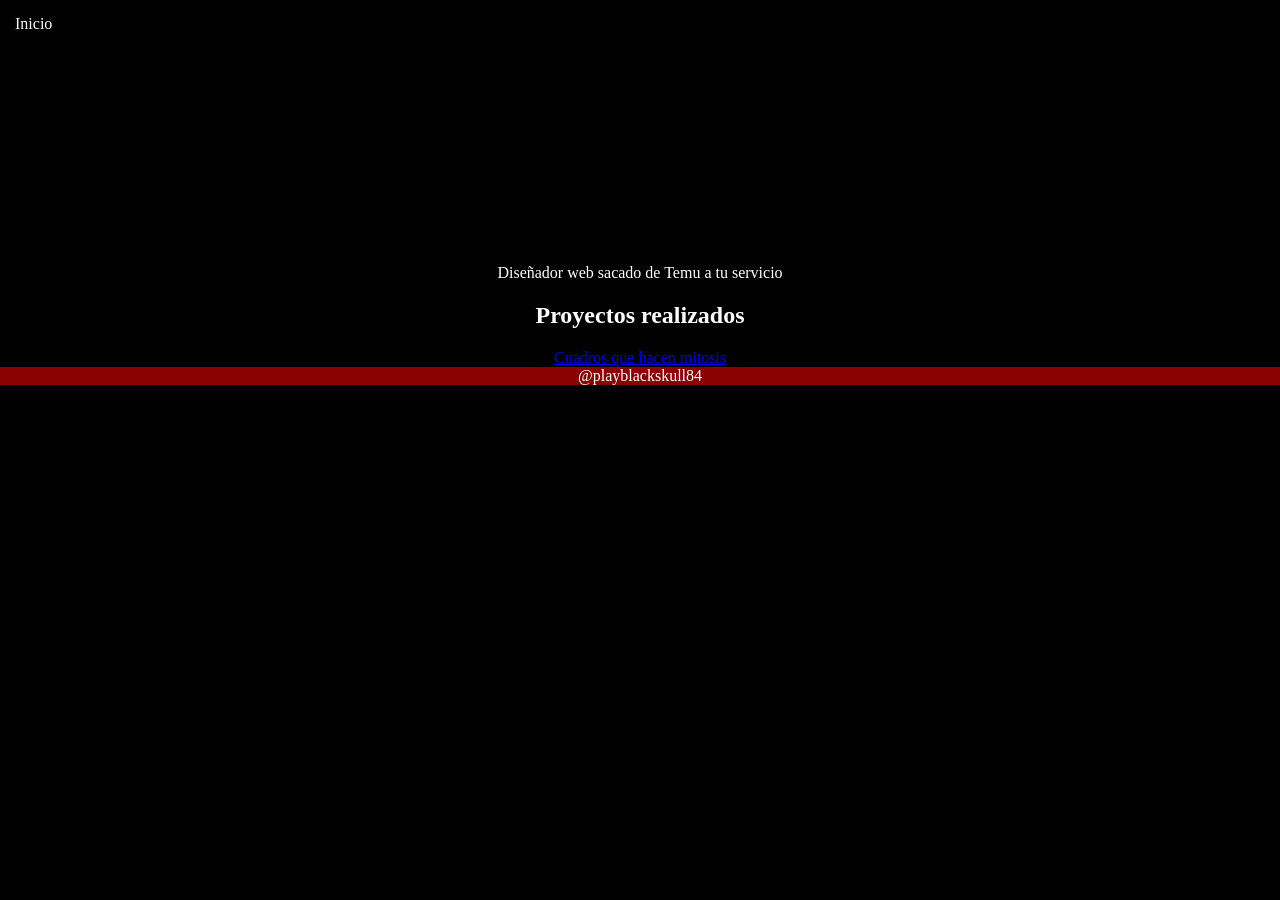
<file: index.html>
<!DOCTYPE html>
<html lang="en">
<head>
    <meta charset="UTF-8">
    <meta name="viewport" content="width=device-width, initial-scale=1.0">
    <title>Portfolio - Carlos Cano</title>
    <link rel="stylesheet" href="/CSS/estilos.css">
</head>
<body>
    
    <header>
        <nav>
            <a>Inicio</a>
        </nav>
    </header>

    <main>
        <section>
            <img>
            <p>Diseñador web sacado de Temu a tu servicio</p>
        </section>
        <section>
            <h2>Proyectos realizados</h2>
            <a href="HTML/EJ16_JS_CarlosCano/">Cuadros que hacen mitosis</a>
        </section>
    </main>

    <footer>
        <a>@playblackskull84</a>
    </footer>

</body>
</html>
</file>
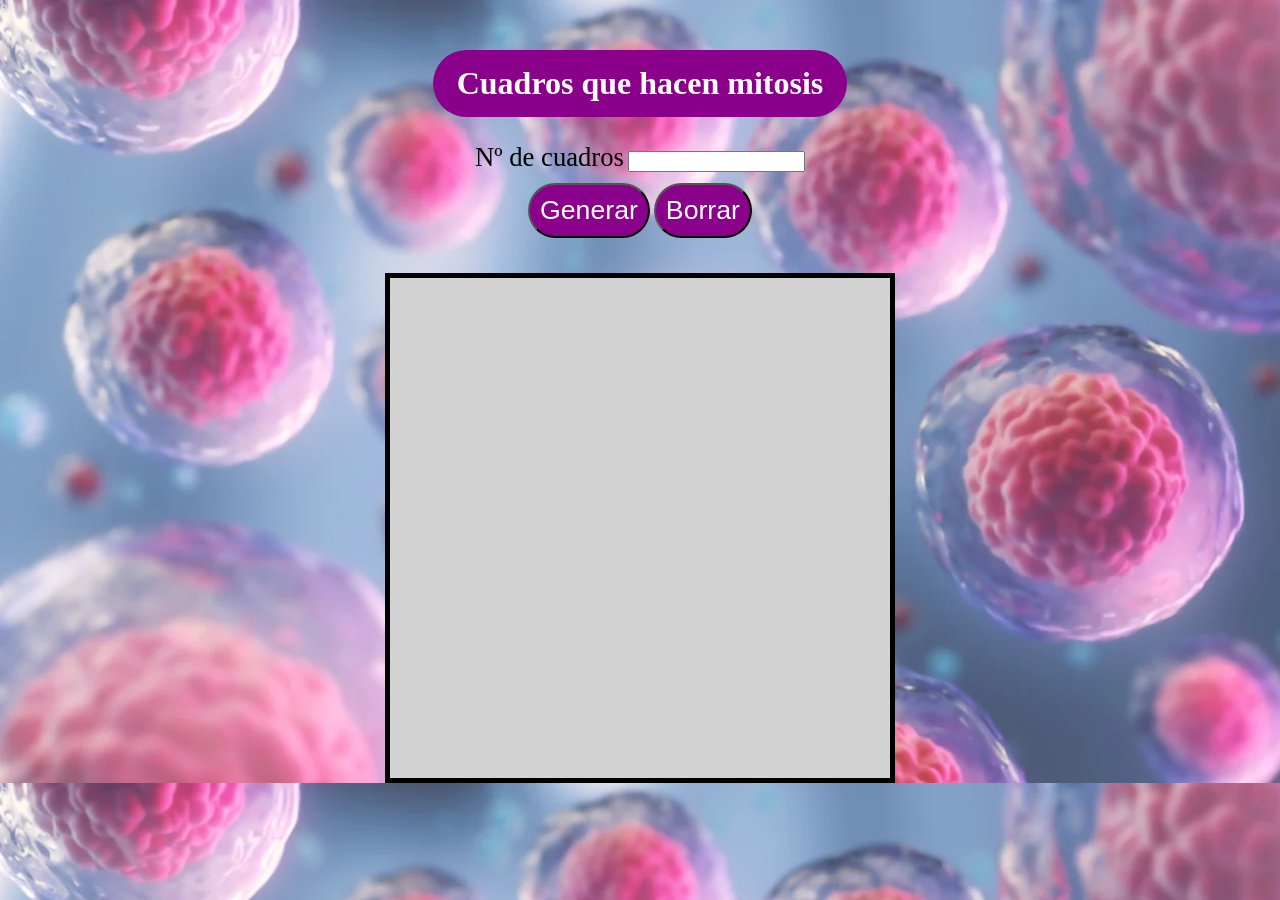
<file: HTML/EJ16_JS_CarlosCano/index.html>
<!DOCTYPE html>
<html lang="en">
<head>
    <meta charset="UTF-8">
    <meta name="viewport" content="width=device-width, initial-scale=1.0">
    <title>Ejercicio 16 - Carlos Cano</title>
    <link rel="stylesheet" href="estilos.css">
    <script defer src="app.js"></script>
</head>
<body>
    
    <header>
        <h1>Cuadros que hacen mitosis</h1>
    </header>

    <section>
        <div id="block">
            <label>Nº de cuadros</label>
            <input type="number">
        </div>

        <div id="block">
            <button id="btngenerar">Generar</button>
            <button id="btnborrar">Borrar</button>
        </div>
    </section>

    <main id="contenedor">

    </main>

</body>
</html>
</file>
<file: CSS/estilos.css>
body {
    margin: 0px;
    background: black;
    color: white;
    text-align: center;
}

header {
    height: 200px;
    text-align: left;
    padding: 15px;
}

footer {
    background: darkred;
}

.elemfooter {
    margin-left: auto;
    margin-right: auto;
}
</file>
<file: HTML/EJ16_JS_CarlosCano/estilos.css>
body {
    margin: 0px;
    background-image: url("IMG/BG_Celulas.jpg");
    background-size: cover;
}

header {
    text-align: center;
    margin-top: 50px;
    margin-bottom: 25px;
}

h1 {
    color: white;
    background-color: darkmagenta;
    border-radius: 50px;
    padding: 15px;
    width: 30%;
    margin-left: auto;
    margin-right: auto;
}

#contenedor {
    width: 500px;
    height: 500px;
    margin-left: auto;
    margin-right: auto;
    border-width: 5px;
    border-style: solid;
    border-color: black;
    background-color: lightgrey;
    position: relative;
}

.cuadros {
    position: absolute;
    border-style: solid;
    top: 0px;
    left: 0px;
    width: 50px;
    height: 50px;
    border-color: brown;
}

#block {
    margin-left: auto;
    margin-right: auto;
    width: 30%;
    text-align: center;
    margin-bottom: 10px;
}

label {
    text-align: center;
    font-size: 20pt;
}

button {
    text-align: center;
    margin-bottom: 25px;
    font-size: 20pt;
    color: white;
    background-color: darkmagenta;
    padding: 10px;
    border-radius: 50px;
}
</file>
